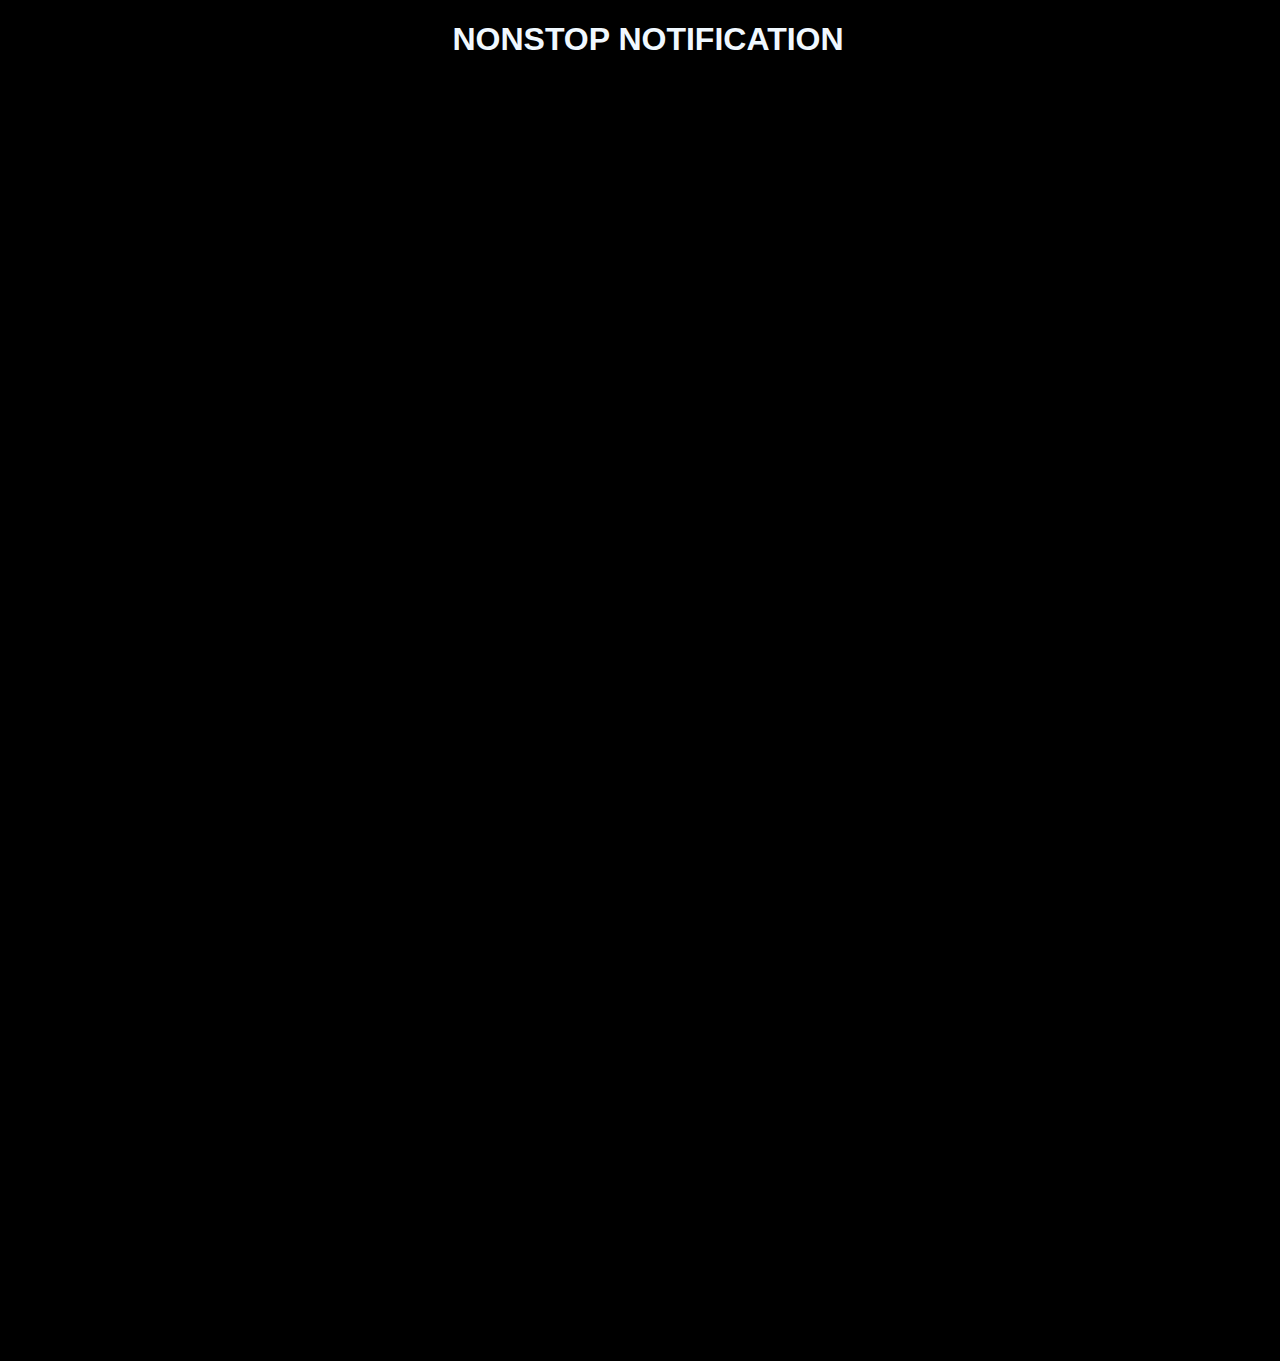
<file: meme.html>
<!DOCTYPE HTML>
<html>
  <head>
    <title>NONSTOP NOTIFICATION</title>
  </head>
 
  <h1>
    NONSTOP NOTIFICATION
  </h1>
  <style>
body {
  background-color: black;
  justify-content: center;
  height: 100%;
  width: 100%;
  text-align: center;

}

h1{
  text-align: center;
  font-family: sans-serif;
  position:relative; margin-top: 40;

  color: aliceblue;

}
</style>
  <body>
    <iframe src="https://docs.google.com/forms/d/e/1FAIpQLSfsAeR5cypDdPnQwVHSIK1vxh1W-UXxLPPl6brWEM0FWzlEwQ/viewform?embedded=true" width="640" height="1269" frameborder="0">Loading…</iframe>
     </body>
</html>
</file>
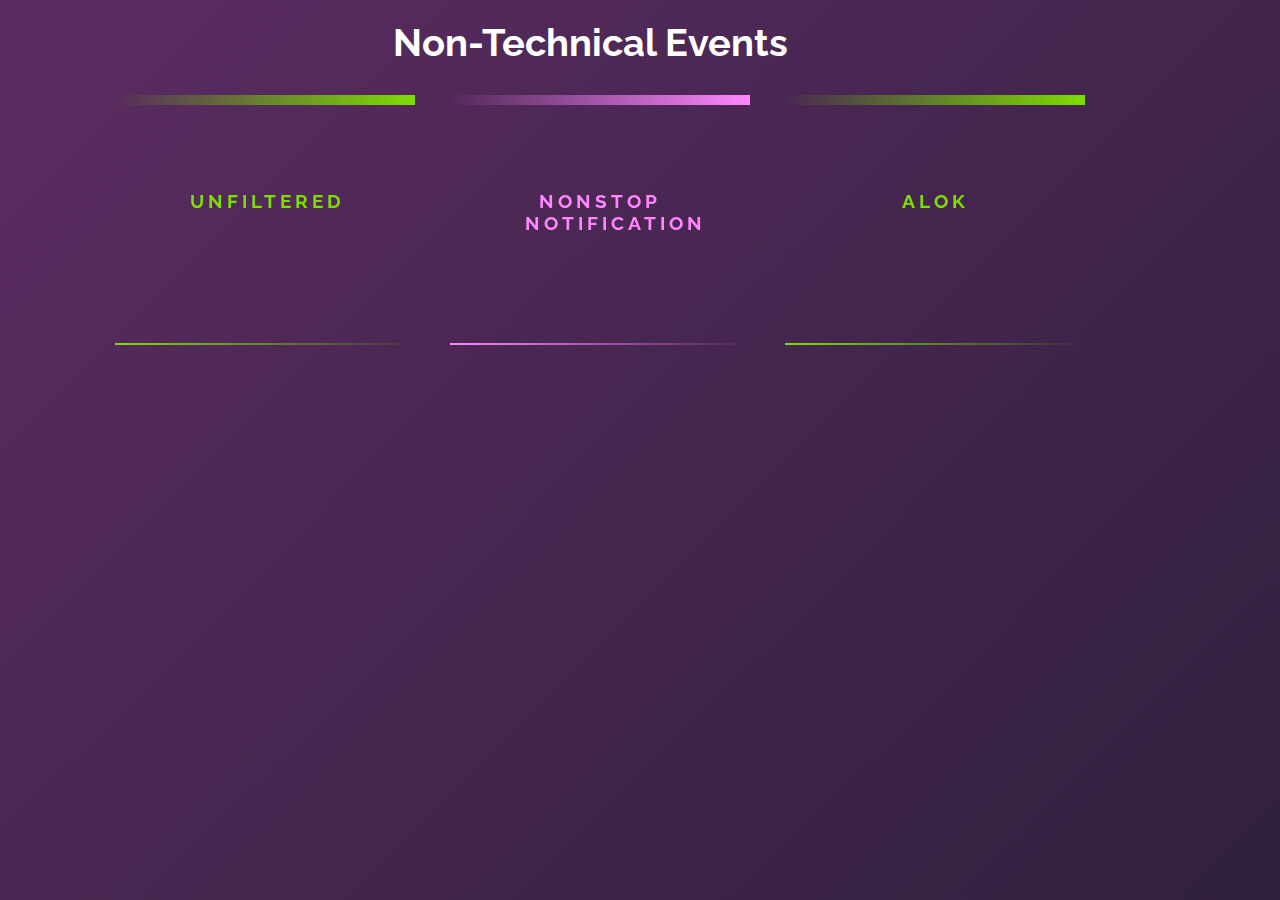
<file: nontechregister.html>
<!DOCTYPE html>
<html lang="en">

  <head>
    <meta charset="UTF-8">
    <meta http-equiv="X-UA-Compatible" content="IE=edge">
    <meta name="viewport" content="width=device-width, initial-scale=1.0">
    <title>Register</title>
    <link rel="stylesheet" href="https://unpkg.com/swiper@8/swiper-bundle.min.css" />
    <link rel="stylesheet" href="register.css">

  </head>

  <body>
    <h1>Non-Technical Events</h1>
    <div>
    <a href="photography.html" style="margin-right: 30px;justify-content: center;">
        <span></span>
        <span></span>
        <span></span>
        <span></span>
        UNFILTERED
        
       
      </a>
      <a href="meme.html" style="margin-right: 30px;justify-content: center;">
        <span></span>
        <span></span>
        <span></span>
        <span></span>
        NONSTOP NOTIFICATION
      </a>

      <a href="Alok.html" style="margin-right: -20px;justify-content: center;">
        <span></span>
        <span></span>
        <span></span>
        <span></span>
        ALOK
      </a>
    </div>
    

  </body>

</html>
</file>
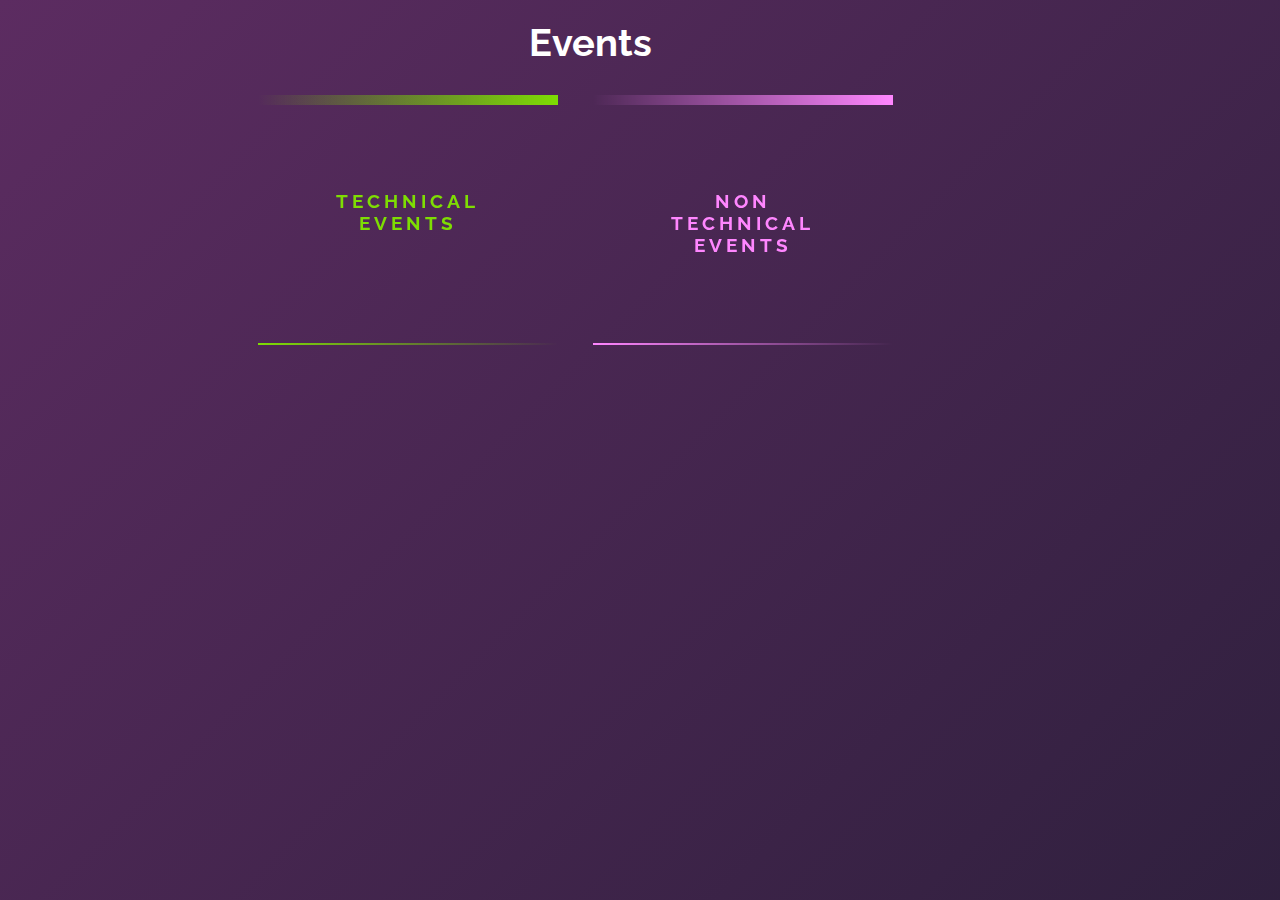
<file: registerbutton.html>
<!DOCTYPE html>
<html lang="en">

  <head>
    <meta charset="UTF-8">
    <meta http-equiv="X-UA-Compatible" content="IE=edge">
    <meta name="viewport" content="width=device-width, initial-scale=1.0">
    <title>Register</title>
    <link rel="stylesheet" href="https://unpkg.com/swiper@8/swiper-bundle.min.css" />
    <link rel="stylesheet" href="register.css">

  </head>

  <body>
    <h1> Events</h1>
    <div>
     
   
    <a href="techregister.html" class="alok" style="justify-content: center;  margin-right: 30px;">
        <span></span>
        <span></span>
        <span></span>
        <span></span>
        TECHNICAL EVENTS
      </a>
      <a href="nontechregister.html" class="alok" style="justify-content: center;  margin-right: 30px;">
        <span></span>
        <span></span>
        <span></span>
        <span></span>
        NON TECHNICAL EVENTS
      </a>
    </div>
  </body>

</html>
</file>
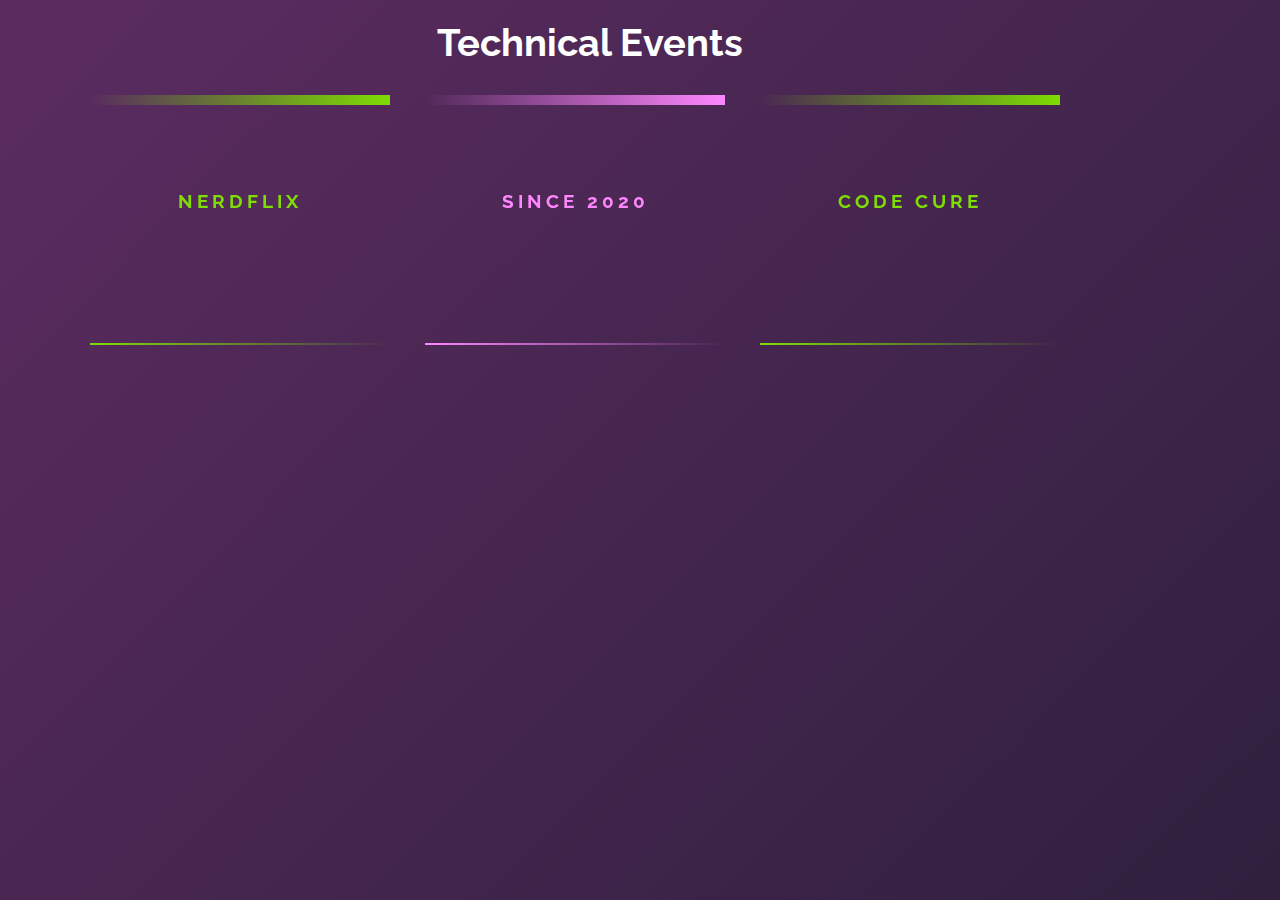
<file: techregister.html>
<!DOCTYPE html>
<html lang="en">

  <head>
    <meta charset="UTF-8">
    <meta http-equiv="X-UA-Compatible" content="IE=edge">
    <meta name="viewport" content="width=device-width, initial-scale=1.0">
    <title>Register</title>
    <link rel="stylesheet" href="https://unpkg.com/swiper@8/swiper-bundle.min.css" />
    <link rel="stylesheet" href="register.css">

  </head>

  <body >
      <h1>Technical Events</h1>
    <div>
    <a href="nerdflix.html" class="alok" style="justify-content: center ; margin-right: 30px;">
        <span></span>
        <span></span>
        <span></span>
        <span></span>
        NERDFLIX
       
      </a>
      <a href="marketing.html" class="alok" style="justify-content: center;  margin-right: 30px;">
        <span></span>
        <span></span>
        <span></span>
        <span></span>
        SINCE 2020
      </a>
     
      <a href="codecure.html" class="alock" style="justify-content: center;  margin-right: 30px;">
        <span></span>
        <span></span>
        <span></span>
        <span></span>
        CODE CURE
      </a>
    </div>
  </body>

</html>
</file>
<file: register.css>
@import url("https://fonts.googleapis.com/css2?family=Raleway:wght@400;700&display=swap");
* {
  margin: 0;
  padding: 0;
  box-sizing: border-box;
}
body {
  overflow-x: hidden;
  text-align: center;
  justify-content: center;
  align-items: center;
  height: 100vh;
 
  font-family: "Raleway", sans-serif;
  font-weight: bold;
  font-size: larger;
  margin-left: -100px;
  background: linear-gradient(-45deg, #100602, #bc13fe, #03141b, #5c2c61);
	background-size: 600% 600%;
	animation: gradient 12s ease infinite;
	
}

@keyframes gradient {
	0% {
		background-position: 0% 50%;
	}
	50% {
		background-position: 100% 50%;
	}
	100% {
		background-position: 0% 50%;
	}

  
}
h1{
  padding: 20px;
  color:white;
}
a {
  position: relative;
  display: inline-block;
  padding: 95px 75px;
  margin: 10px 0;
  color: #03e9f4;
  text-decoration: none;
  text-transform: uppercase;
  transition: 0.5s;
  letter-spacing: 4px;
  text-align: center;
  
  overflow: hidden;
  height: 250px;
  width :300px;
}
a:hover {
  background: #03e9f4;
  color: #050801;
  box-shadow: 0 0 5px #03e9f4, 0 0 25px #03e9f4, 0 0 50px #03e9f4,
    0 0 200px #03e9f4;
  -webkit-box-reflect: below 1px linear-gradient(transparent, #0005);
}
a:nth-child(1) {
  filter: hue-rotate(270deg);
  
}
a:nth-child(2) {
  filter: hue-rotate(110deg);
}
a:nth-child(3) {
    filter: hue-rotate(270deg);
  }
a span {
  position: absolute;
  display: block;
}
a span:nth-child(1) {
  top: 0;
  left: 0;
  width: 100%;
  height: 10px;
  background: linear-gradient(90deg, transparent, #03e9f4);
  animation: animate1 1s linear infinite;
}
@keyframes animate1 {
  0% {
    left: -100%;
  }
  50%,
  100% {
    left: 100%;
  }
}
a span:nth-child(2) {
  top: -100%;
  right: 0;
  width: 2px;
  height: 100%;
  background: linear-gradient(180deg, transparent, #03e9f4);
  animation: animate2 1s linear infinite;
  animation-delay: 0.25s;
  
}
@keyframes animate2 {
  0% {
    top: -100%;
  }
  50%,
  100% {
    top: 100%;
  }
}
a span:nth-child(3) {
  bottom: 0;
  right: 0;
  width: 100%;
  height: 2px;
  background: linear-gradient(270deg, transparent, #03e9f4);
  animation: animate3 1s linear infinite;
  animation-delay: 0.5s;
}
@keyframes animate3 {
  0% {
    right: -100%;
  }
  50%,
  100% {
    right: 100%;
  }
}
a span:nth-child(4) {

  bottom: -100%;
  left: 0;
  width: 2px;
  height: 100%;
  background: linear-gradient(360deg, transparent, #03e9f4);
  animation: animate4 1s linear infinite;
  animation-delay: 0.75s;
}
@media only screen and (max-width: 600px) {
  body{
    padding-left: 120px;
    padding-right: 20px;
  }
  
  a {
    position: relative;
    display: inline-block;
    padding: 6.5rem 1.5rem;
    
    color: #03e9f4;
    text-decoration: none;
    text-transform: uppercase;
    transition: 0.5s;
    
    text-align: center;
    
    overflow: hidden;
    height: 250px;
    width :100%;
  }
  a:hover {
    background: #03e9f4;
    color: #050801;
    box-shadow: 0 0 5px #03e9f4, 0 0 25px #03e9f4, 0 0 50px #03e9f4,
      0 0 200px #03e9f4;
    -webkit-box-reflect: below 1px linear-gradient(transparent, #0005);
  }
  a:nth-child(1) {
    filter: hue-rotate(270deg);
    
  }
  a:nth-child(2) {
    filter: hue-rotate(110deg);
  }
  a:nth-child(3) {
      filter: hue-rotate(270deg);
    }
  a span {
    position: absolute;
    display: block;
  }
  a span:nth-child(1) {
    top: 0;
    left: 0;
    width: 100%;
    height: 10px;
    background: linear-gradient(90deg, transparent, #03e9f4);
    animation: animate1 1s linear infinite;
  }
  @keyframes animate1 {
    0% {
      left: -100%;
    }
    50%,
    100% {
      left: 100%;
    }
  }
  a span:nth-child(2) {
    top: -100%;
    right: 0;
    width: 2px;
    height: 100%;
    background: linear-gradient(180deg, transparent, #03e9f4);
    animation: animate2 1s linear infinite;
    animation-delay: 0.25s;
    
  }
  @keyframes animate2 {
    0% {
      top: -100%;
    }
    50%,
    100% {
      top: 100%;
    }
  }
  a span:nth-child(3) {
    bottom: 0;
    right: 0;
    width: 100%;
    height: 2px;
    background: linear-gradient(270deg, transparent, #03e9f4);
    animation: animate3 1s linear infinite;
    animation-delay: 0.5s;
  }
  @keyframes animate3 {
    0% {
      right: -100%;
    }
    50%,
    100% {
      right: 100%;
    }
  }
  a span:nth-child(4) {
  
    bottom: 100%;
    left: 0;
    width: 2px;
    height: 100%;
    background: linear-gradient(360deg, transparent, #03e9f4);
    animation: animate4 1s linear infinite;
    animation-delay: 0.75s;
  }
  @keyframes animate4 {
    0% {
      bottom: -100%;
    }
    50%,
    100% {
      bottom: 100%;
    }
  }
   
}

@keyframes animate4 {
  0% {
    bottom: -100%;
  }
  50%,
  100% {
    bottom: 100%;
  }
}
</file>
